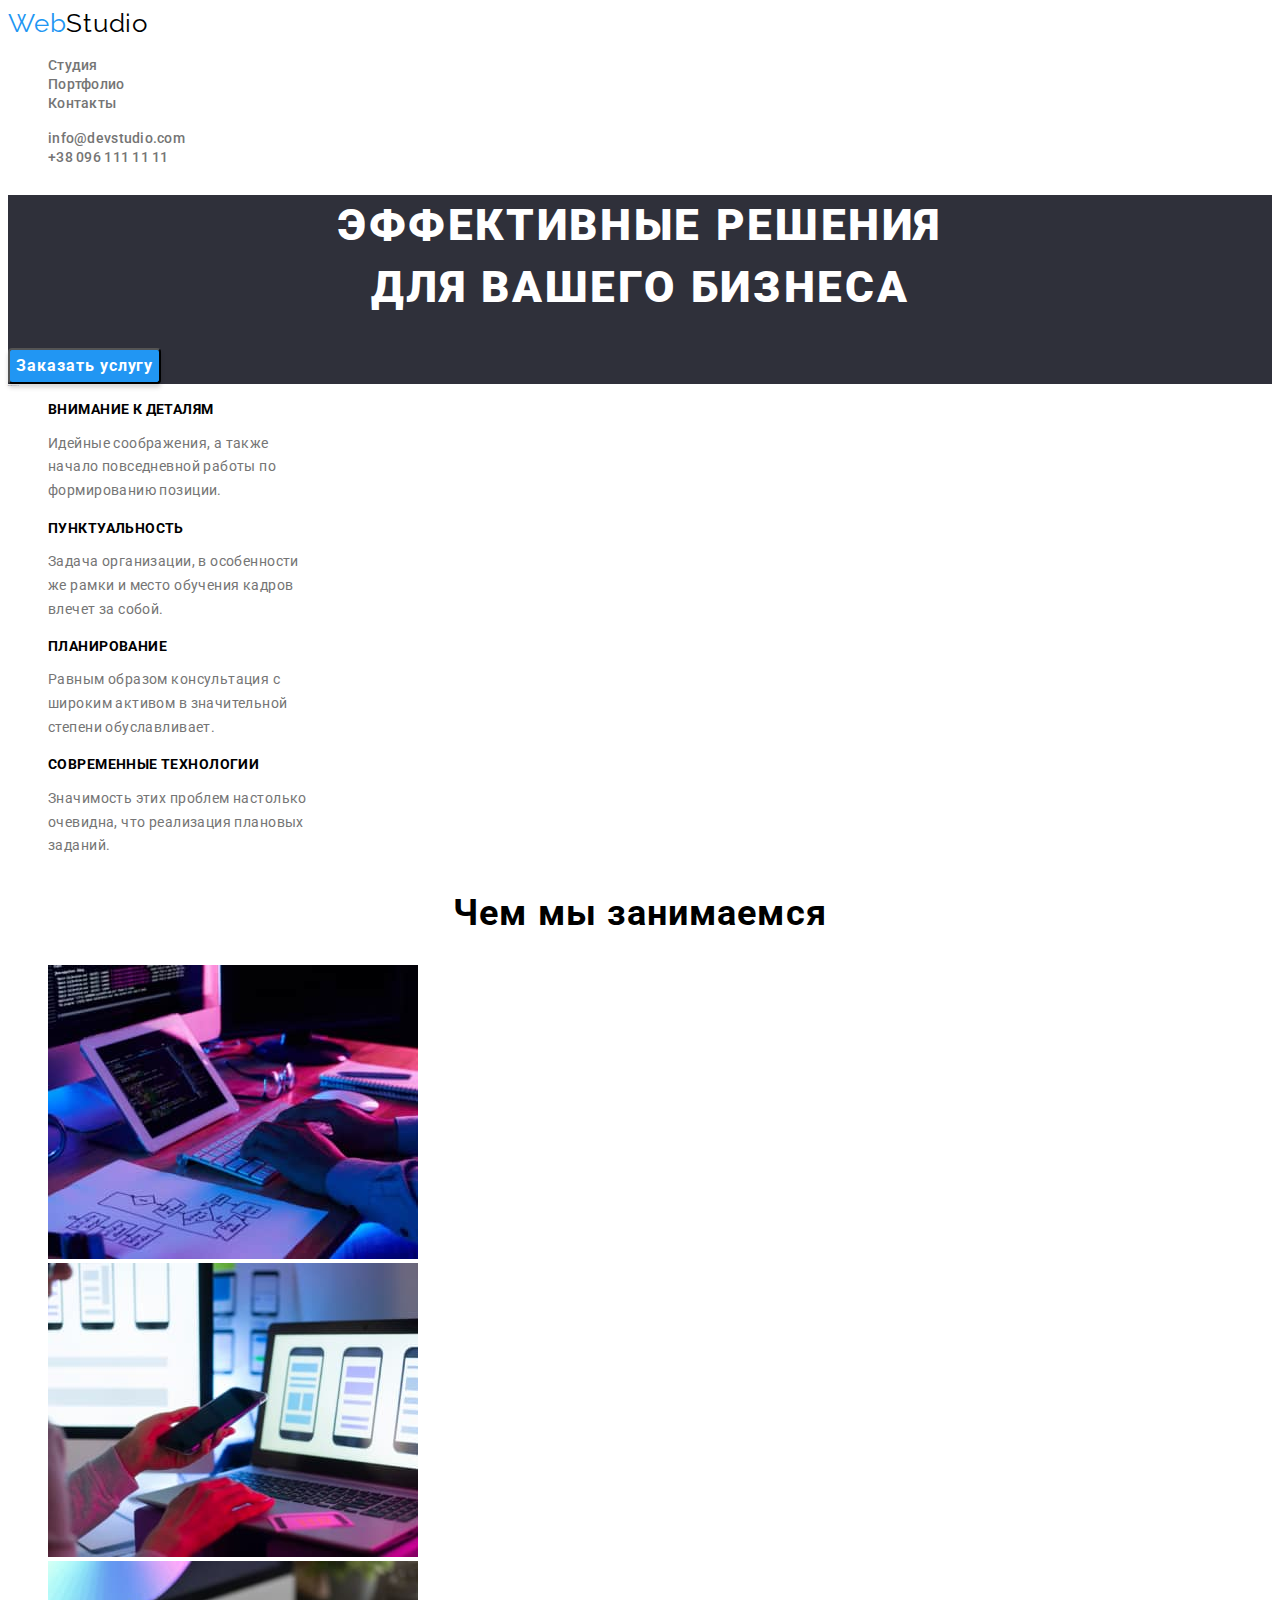
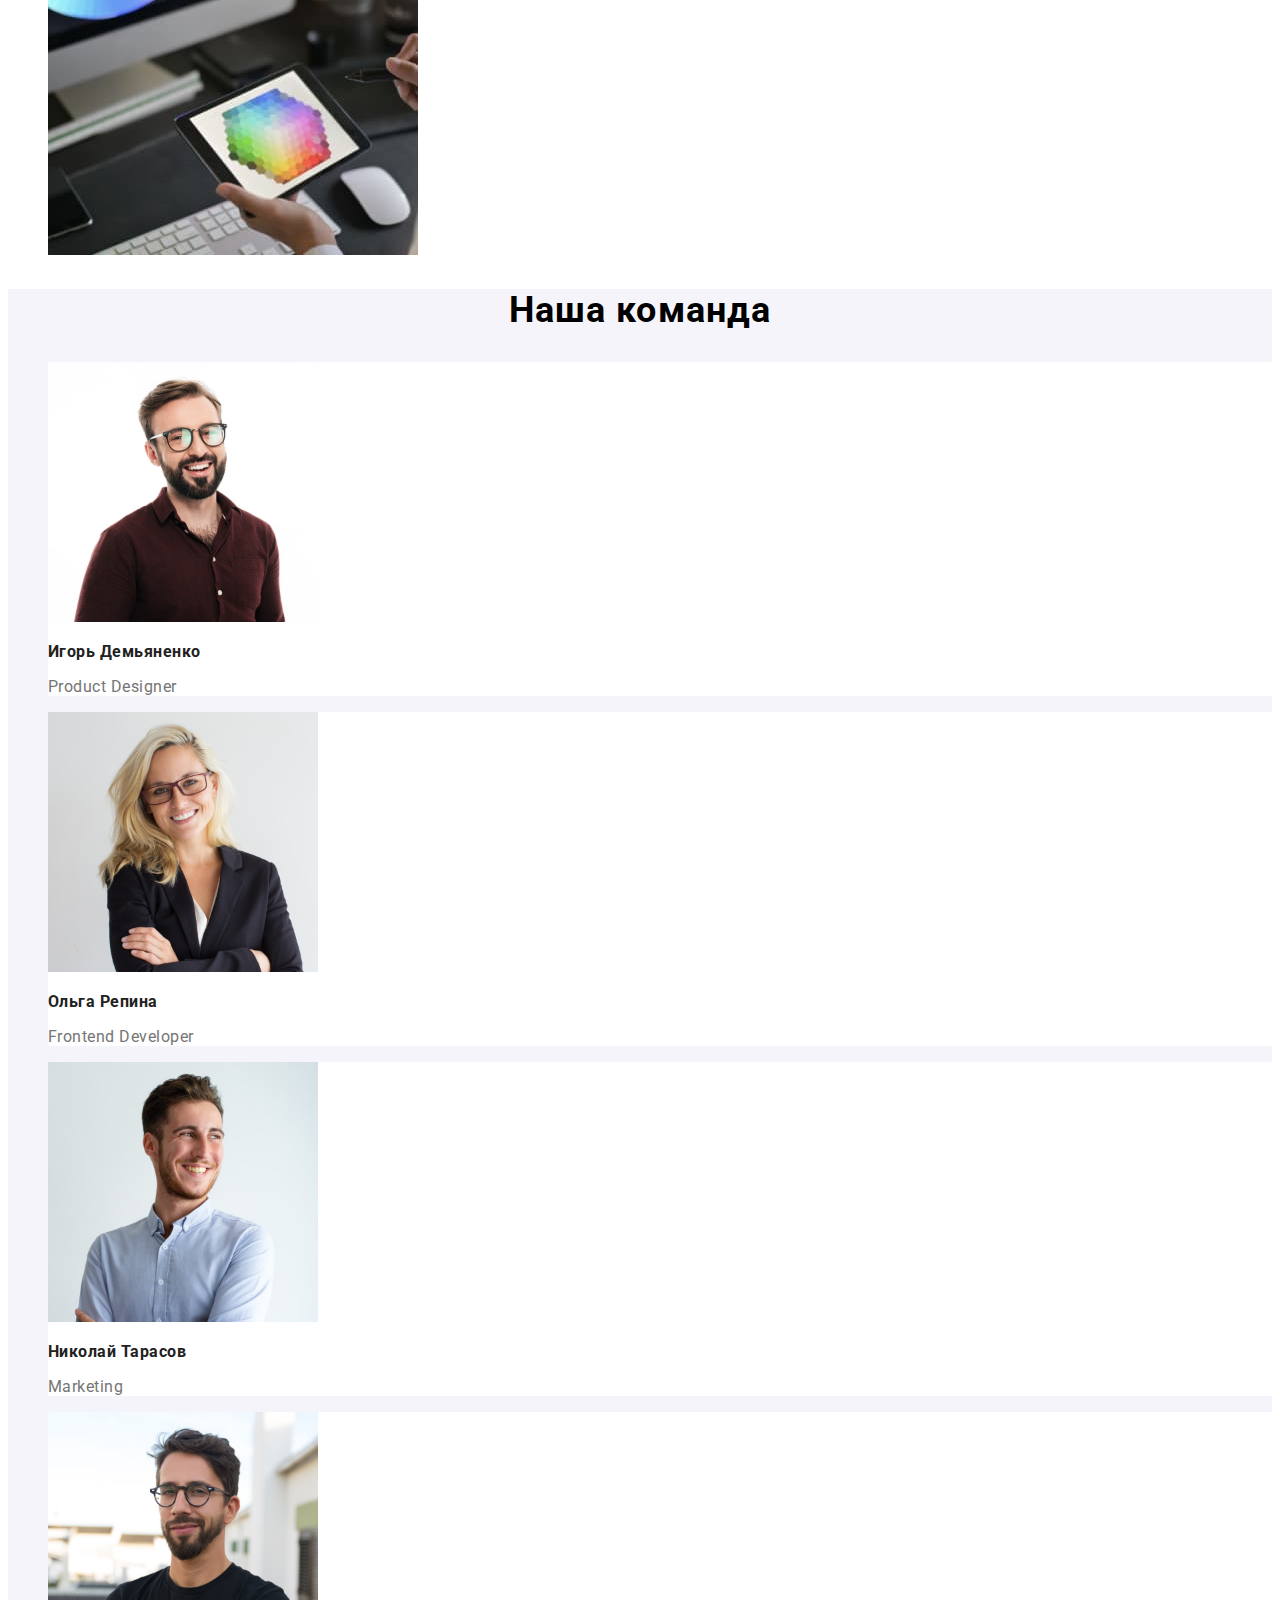
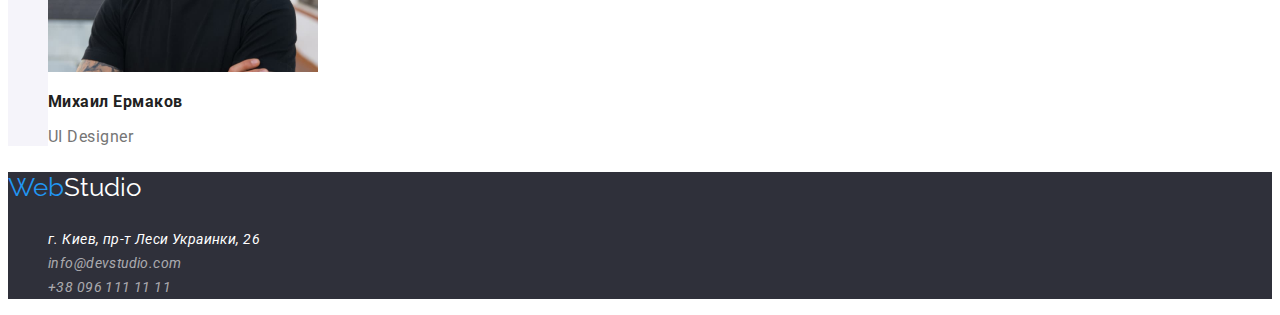
<file: index.html>
<!DOCTYPE html>
<html lang="ru">

<head>
  <meta charset="UTF-8">
  <meta http-equiv="X-UA-Compatible" content="IE=edge">
  <meta name="viewport" content="width=device-width, initial-scale=1.0">
  <title>Document</title>
  <link rel="preconnect" href="https://fonts.googleapis.com">
  <link rel="preconnect" href="https://fonts.gstatic.com" crossorigin>
  <link href="https://fonts.googleapis.com/css2?family=Raleway:wght@700&family=Roboto:wght@400;500;700;900&display=swap"
    rel="stylesheet">
  <link rel="stylesheet" href="./css/style.css">
</head>

<body>
  <header class="header">


    <nav class="menu-nav">
      <a class="logo" href="./index.html">
        <span class="logo-black">Web</span>Studio
      </a>
      <ul class="link">
        <li><a class="linkstudio" href="#">Студия</a></li>
        <li><a class="linkportfolio" href="./portfolio.html">Портфолио</a></li>
        <li><a class="linkcontact" href="#">Контакты</a></li>
      </ul>



    </nav>
    <ul class="contact-info">
      <li class="list-mail"><a class="mail-link" href="mailto:info@devstudio.com">info@devstudio.com</a>
      </li>
      <li class="list-call"><a class="call-link" href="tel:+380961111111">+38 096 111 11 11</a>
      </li>

    </ul>



  </header>

  <main class="main-container">
    <section class="slogan-section">
      <h1 class="slogan">Эффективные решения <br> для вашего бизнеса</h1>

      <button class="main-btn" type="button">Заказать услугу</button>
    </section>
    <section class="feature-section">
      <h2 class="hiden-title">Особенности</h2>
      <ul class="feature-item">
        <li class="detail-item feature-items">
          <h3 class="caption-detail">Внимание к деталям</h3>
          <p class="detail-text"> Идейные соображения, а также начало повседневной работы по формированию позиции.</p>
        </li>

        <li class="punctuality-item feature-items">
          <h3 class="caption-punctuality">Пунктуальность</h3>
          <p class="punctuality-text">Задача организации, в особенности же рамки и место обучения кадров влечет за
            собой.</p>
        </li>

        <li class="plan-item feature-items">
          <h3 class="caption-plan">Планирование</h3>
          <p class="plan-text">Равным образом консультация с широким активом в значительной степени обуславливает.</p>
        </li>

        <li class="tech-item feature-items">
          <h3 class="caption-tech">Современные технологии</h3>
          <p class="tech-text">Значимость этих проблем настолько очевидна, что реализация плановых заданий.</p>
        </li>
      </ul>
    </section>

    <section class="affair-section">
      <h2 class="affair-title">Чем мы занимаемся</h2>
      <ul class="affair-items">
        <li><img src="./images/img1.jpg" alt="печать на клавиатуре" width="370">
        </li>
        <li><img src="./images/img2.jpg" alt="работа за ноутбуком" width="370">
        </li>
        <li> <img src="./images/img3.jpg" alt="цветовая палитра" width="370">
        </li>
      </ul>

    </section>
    <section class="comand-section">
      <h2 class="comand-title">Наша команда</h2>
      <ul class="comand-items">
        <li class="card"> <img src="./images/img4.jpg" alt="мужчина" width="270" />

          <h3 class="card-title">Игорь Демьяненко</h3>
          <p class="card-text"> Product Designer</p>
        </li>

        <li class="box"> <img src="./images/img5.jpg" alt="женщина в очках" width="270" />

          <h3 class="box-title">Ольга Репина</h3>
          <p class="box-text"> Frontend Developer</p>
        </li>


        <li class="pic">
          <img src="./images/img6.jpg" alt="рыжеволосый мужчина" width="270" />

          <h3 class="pic-title">Николай Тарасов</h3>
          <p class="pic-text">Marketing</p>
        </li>
        <li class="avatar">
          <img src="./images/img7.jpg" alt="мужчина в очках" width="270" />

          <h3 class="avatar-title">Михаил Ермаков</h3>
          <p class="avatar-text"> UI Designer</p>
        </li>
      </ul>
    </section>

  </main>
  <footer class="footer-box">
    <a class="sec-logo" href="./index.html">
      <p> <span class="logo-white">Web</span>Studio</p>
    </a>
    <address class="address">
      <ul class="addres-items">
        <li class="map-list"> <a class="map-item"
            href="https://www.google.com/maps/d/viewer?mid=10uSM3H-mIU3GznYo2szRIEphczw&hl=en_US&ll=50.42732700000001%2C30.538092&z=17"
            target="_blank">г.
            Киев, пр-т Леси Украинки, 26</a>
        </li>
        <li class="mail-list">
          <a class="mail-item" href="mailto:info@devstudio.com">info@devstudio.com</a>
        </li>
        <li class="call-list"> <a class="call-item" href="tel:+380961111111">+38 096 111 11 11</a>
        </li>
      </ul>

    </address>
  </footer>
</body>

</html>
</file>
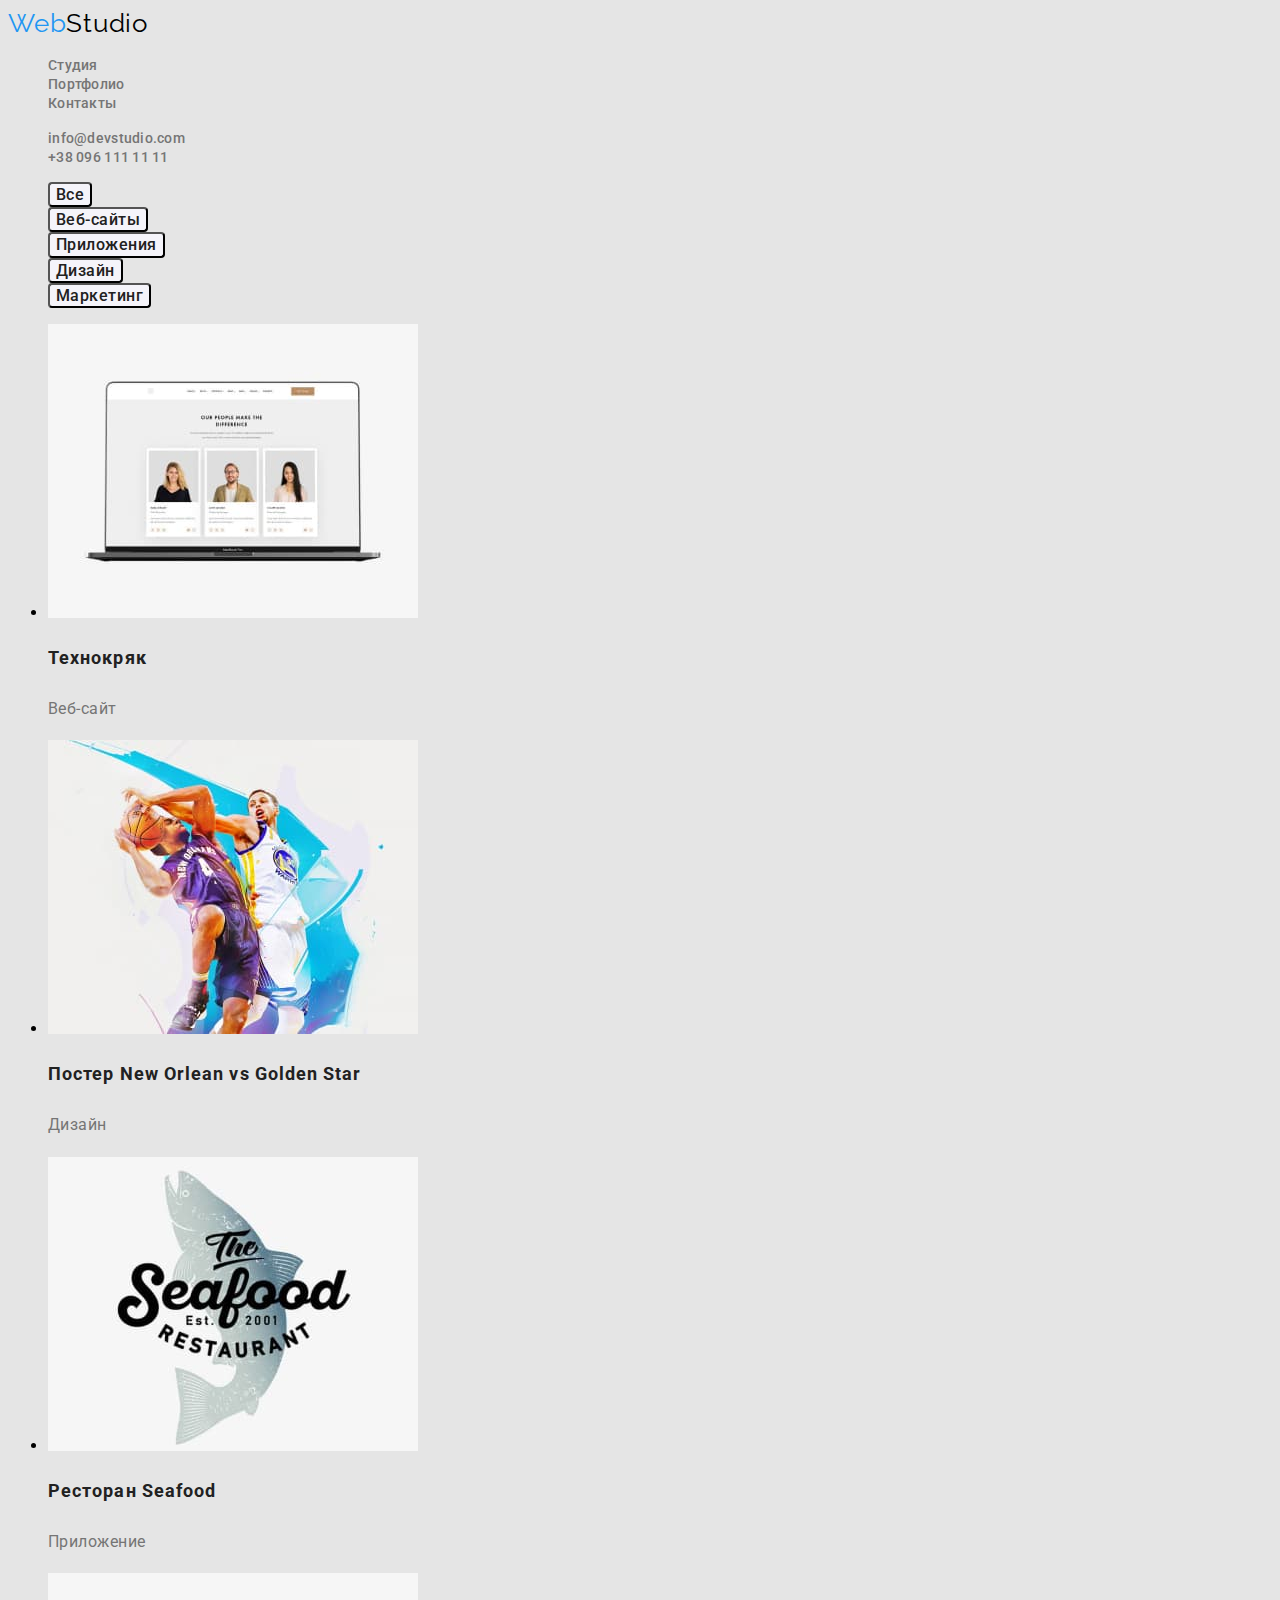
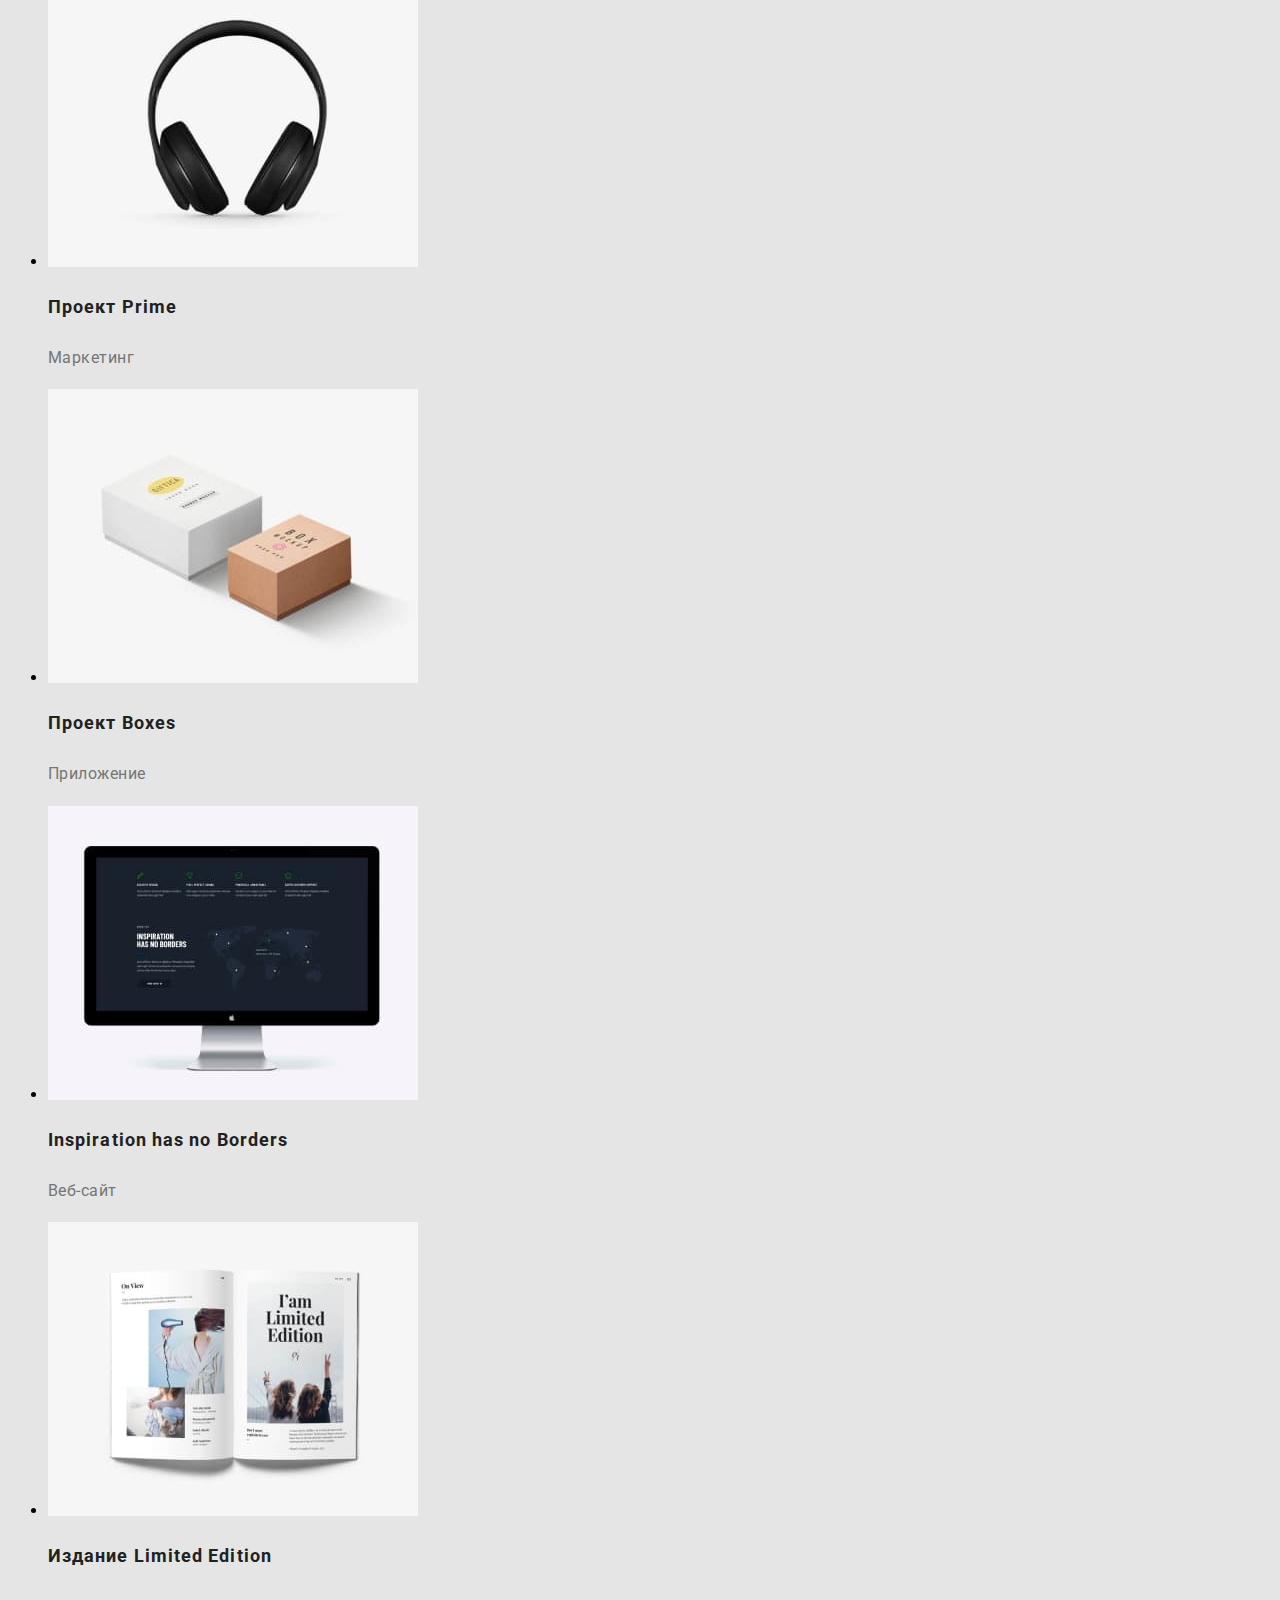
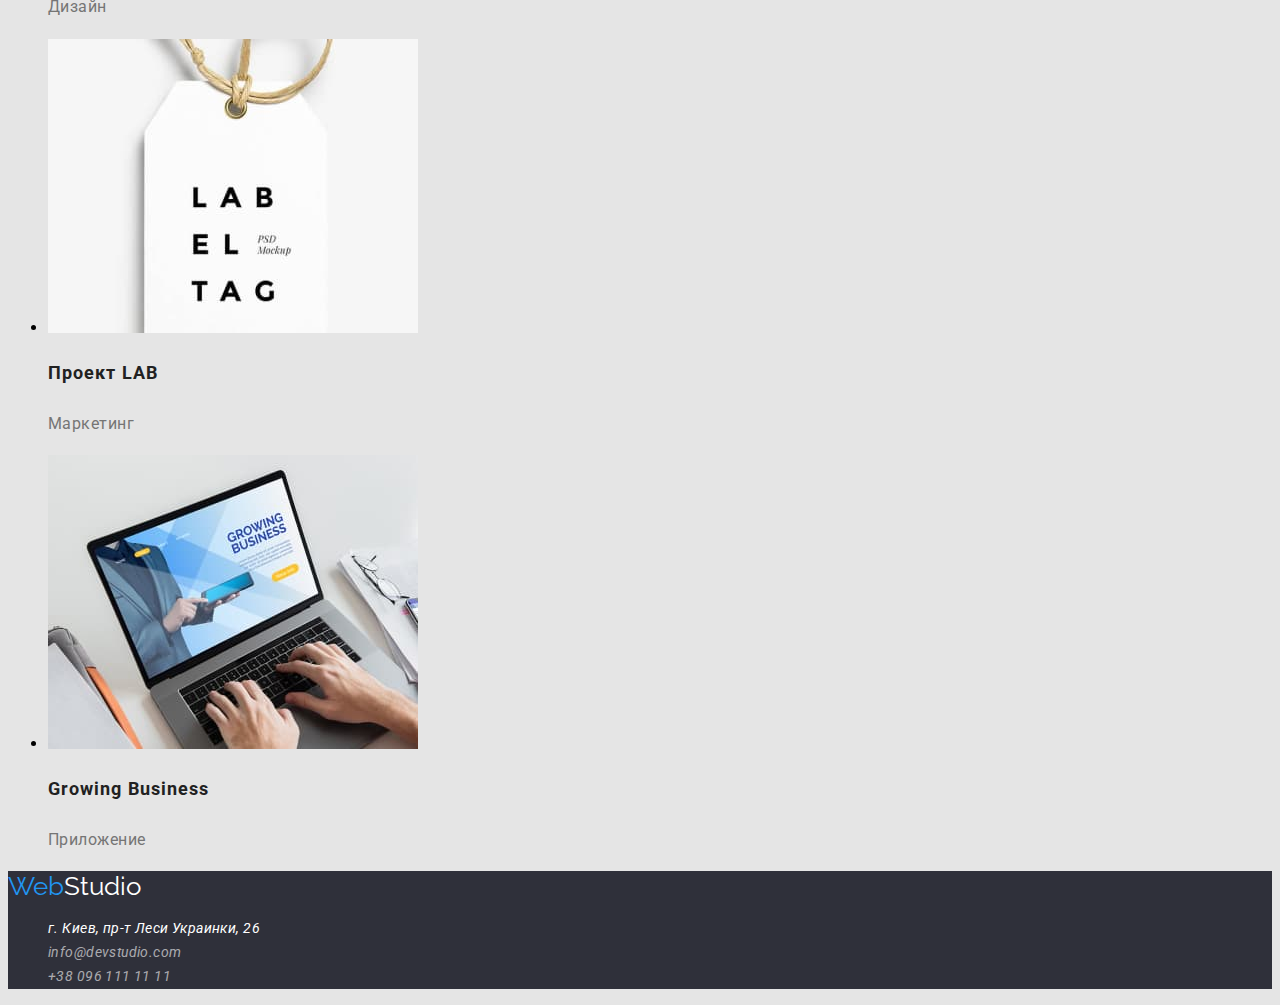
<file: portfolio.html>
<!DOCTYPE html>
<html lang="ru">

<head>
  <meta charset="UTF-8">
  <meta http-equiv="X-UA-Compatible" content="IE=edge">
  <meta name="viewport" content="width=device-width, initial-scale=1.0">
  <title>goit-markup-hw-02</title>
  <link rel="preconnect" href="https://fonts.googleapis.com">
  <link rel="preconnect" href="https://fonts.gstatic.com" crossorigin>
  <link href="https://fonts.googleapis.com/css2?family=Raleway:wght@700&family=Roboto:wght@400;500;700;900&display=swap"
    rel="stylesheet">
  <link rel="stylesheet" href="./css/style.css">
</head>

<body class="body">
  <header class=" header">


    <nav class="menu-nav">
      <a class="logo" href="./index.html">
        <span class="logo-black">Web</span>Studio
      </a>
      <ul class="link">
        <li><a class="linkstudio" href="#">Студия</a></li>
        <li><a class="linkportfolio" href="./portfolio.html">Портфолио</a></li>
        <li><a class="linkcontact" href="#">Контакты</a></li>
      </ul>



    </nav>
    <ul class="contact-info">
      <li class="list-mail"><a class="mail-link" href="mailto:info@devstudio.com">info@devstudio.com</a>
      </li>
      <li class="list-call"><a class="call-link" href="tel:+380961111111">+38 096 111 11 11</a>
      </li>

    </ul>



  </header>
  <main class="portfolio-main-container">
    <section class="button-section">
      <ul class="button-items">
        <li class="btn-list">
          <button class="btn-all" type="button">Все</button>
        </li>
        <li class="btn-list">
          <button class="btn-all" type="button">Веб-сайты</button>
        </li>
        <li class="btn-list">
          <button class="btn-all" type="button">Приложения</button>
        </li>
        <li class="btn-list">
          <button class="btn-all" type="button">Дизайн</button>
        </li>
        <li class="btn-list">
          <button class="btn-all" type="button">Маркетинг</button>
        </li>
      </ul>
    </section>
    <section class="big-portfolio-section">
      <ul class="big-portfolio-items">
        <li class="list-image color-card">
          <img src="./images/img8.jpg" alt="macbook pro" width="370" />
          <h3 class="image-subject style-sheet">Технокряк</h3>
          <p class="image-desc style-sheet-text">Веб-сайт</p>
        </li>
        <li class="list-img color-card">
          <img src="./images/img9.jpg" alt="два баскетболиста" width="370">
          <h3 class="img-subject style-sheet">Постер New Orlean vs Golden Star</h3>
          <p class="img-desc style-sheet-text">Дизайн</p>
        </li>
        <li class="list-picture color-card">
          <img src="./images/img10.jpg" alt="рыбный ресторан" width="370">
          <h3 class="picture-subject style-sheet">Ресторан Seafood</h3>
          <p class=" picture-desc style-sheet-text">Приложение</p>
        </li>
        <li class="list-pic color-card">
          <img src="./images/img11.jpg" alt="наушники" width="370">
          <h3 class="pic-subject style-sheet">Проект Prime</h3>
          <p class="pic-desc style-sheet-text">Маркетинг</p>
        </li>
        <li class="list-icon color-card">
          <img src="./images/img12.jpg" alt="коробки" width="370">
          <h3 class="icon-subject style-sheet">Проект Boxes</h3>
          <p class="icon-desc style-sheet-text">Приложение</p>
        </li>
        <li class="list-avatar color-card">
          <img src="./images/img13.jpg" alt="Imac" width="370">
          <h3 class="avatar-subject style-sheet">Inspiration has no Borders</h3>
          <p class="avatar-desc style-sheet-text">Веб-сайт</p>
        </li>
        <li class="list-userpic color-card">
          <img src="./images/img14.jpg" alt="журнал" width="370">
          <h3 class="userpic-subject style-sheet">Издание Limited Edition</h3>
          <p class="userpic-desc style-sheet-text">Дизайн</p>
        </li>
        <li class="list-photo color-card">
          <img src="./images/img15.jpg" alt="бирка" width="370">
          <h3 class="photo-subject style-sheet">Проект LAB</h3>
          <p class="photo-desc style-sheet-text">Маркетинг</p>
        </li>
        <li class="list-screen color-card">
          <img src="./images/img16.jpg" alt="работа за ноутбуком" width="370">
          <h3 class="screen-subject style-sheet">Growing Business</h3>
          <p class="screen-desc style-sheet-text">Приложение</p>
        </li>
      </ul>
    </section>
  </main>
  <footer class="footer-box">
    <a class="sec-logo" href="./index.html">
      <span class="logo-white">Web</span>Studio
    </a>
    <address class="address">
      <ul class="addres-items">
        <li class="map-list"> <a class="map-item"
            href="https://www.google.com/maps/d/viewer?mid=10uSM3H-mIU3GznYo2szRIEphczw&hl=en_US&ll=50.42732700000001%2C30.538092&z=17"
            target="_blank">г.
            Киев, пр-т Леси Украинки, 26</a>
        </li>
        <li class="mail-list">
          <a class="mail-item" href="mailto:info@devstudio.com">info@devstudio.com</a>
        </li>
        <li class="call-list"> <a class="call-item" href="tel:+380961111111">+38 096 111 11 11</a>
        </li>
      </ul>

    </address>
  </footer>
</body>

</html>
</file>
<file: css/style.css>
/*color: #212121;*/

:root {
  --primary-font: "Robboto", sans-serif;
  --secondary-font: "Raleway", sans-serif;
  --primary-text-color: #212121;
  --secondary-text-color: #757575;
  --hover-color:#2196f3;
}
body{font-family:"Roboto";}
.header {
}
.menu-nav {
}
.logo {
  font-family: "Raleway";
  font-size: 26px;
  line-height: 1.19;
  letter-spacing: 0.03em;
  text-decoration: none;
  color: #000000;
  
}
.logo-black {
  color:var(--hover-color);
}
.link {
  list-style: none;
}
.link :hover,
.link :focus {
  color: var(--hover-color);
}
.linkstudio {
  font-weight: 500;
  font-size: 14px;
  line-height: 1.14;
  letter-spacing: 0.02em;
  text-decoration: none;
  color: var(--secondary-text-color);
}
.linkportfolio {
font-weight: 500;
  font-size: 14px;
  line-height: 1.14;
  letter-spacing: 0.02em;
  text-decoration: none;
  color: var(--secondary-text-color);
}
.linkcontact {
font-weight: 500;
  font-size: 14px;
  line-height: 1.14;
  letter-spacing: 0.02em;
  text-decoration: none;
  color: var(--secondary-text-color);
}
.contact-info {
  list-style: none;
}
.mail-link {
  font-weight: 500;
  font-size: 14px;
  line-height: 1.14;
  letter-spacing: 0.02em;
  text-decoration: none;
 color: var(--secondary-text-color);
}
.call-link {
  font-weight: 500;
  font-size: 14px;
  line-height: 1.14;
  letter-spacing: 0.02em;
  text-decoration: none;
  color: var(--secondary-text-color);
}
.mail-link:hover,
.mail-link:focus {
  color: var(--hover-color);
}
.call-link:hover,
.call-link:focus {
  color:var(--hover-color);
}

.slogan-section {
  background: #2f303a;
}
.slogan {
font-weight: 900;
  font-size: 44px;
  line-height: 1.4;
  text-align: center;
  letter-spacing: 0.06em;
  text-transform: uppercase;

  color: #ffffff;
}
.main-btn {
  font-weight: 700;
  font-size: 16px;
  line-height: 1.9;
  display: flex;
  align-items: center;
  text-align: center;
  letter-spacing: 0.06em;
  font-family: inherit;

  color: #ffffff;
  background: var(--hover-color);
  box-shadow: 0px 4px 4px rgba(0, 0, 0, 0.15);
  border-radius: 4px;
}
.main-btn:hover,
.main-btn:focus {
  background: #188ce8;
  box-shadow: 0px 4px 4px rgba(0, 0, 0, 0.15);
  border-radius: 4px;
}
.feature-section {
}
.feature-items {
  list-style: none;
}
.hiden-title {
  
  font-size: 1px;
  line-height: 1px;
  margin: -0.1;
}
.caption-detail {
font-weight: 700;
  font-size: 14px;
  line-height: 1.1;
  letter-spacing: 0.03em;
  text-transform: uppercase;
}
.detail-text {
width: 270px;
height: 75px;

  font-size: 14px;
  line-height: 1.7;
  letter-spacing: 0.03em;
  color: var(--secondary-text-color);

}
.caption-punctuality {
 font-weight: 700;
  font-size: 14px;
  line-height: 1.1;
  letter-spacing: 0.03em;
  text-transform: uppercase;
}
.punctuality-text {
width: 270px;
height: 75px;

  font-size: 14px;
  line-height: 1.7;
  letter-spacing: 0.03em;
  color: var(--secondary-text-color);
}
.caption-plan {
font-weight: 700;
  font-size: 14px;
  line-height: 1.1;
  letter-spacing: 0.03em;
  text-transform: uppercase;
}
.plan-text {
width: 270px;
height: 75px;

  font-size: 14px;
  line-height: 1.7;
  letter-spacing: 0.03em;
  color: var(--secondary-text-color);
}
.caption-tech {
 font-weight: 700;
  font-size: 14px;
  line-height: 1.1;
  letter-spacing: 0.03em;
  text-transform: uppercase;
}
.tech-text {
width: 270px;
height: 75px;

  font-size: 14px;
  line-height: 1.7;
  letter-spacing: 0.03em;
  color: var(--secondary-text-color);
}
.affair-title {
 font-weight: 700;
  font-size: 36px;
  line-height: 1.2;
  text-align: center;
  letter-spacing: 0.03em;
}
.affair-items {
  list-style: none;
}
.comand-section {
  background: #f5f4fa;
}
.comand-title {
  font-weight: 700;
  font-size: 36px;
  line-height: 1.2;
  text-align: center;
  letter-spacing: 0.03em;
}
.comand-items {
  list-style: none;
}
.card {
  background: #ffffff;
}
.card-title {

  font-size: 16px;
  line-height: 1.19;
  letter-spacing: 0.03em;

  color: var(--primary-text-color);
}
.card-text {

  font-size: 16px;
  line-height: 1.19;
  letter-spacing: 0.03em;

  color: var(--secondary-text-color);
}
.box {
  background: #ffffff;
}
.box-title {

 
  font-size: 16px;
  line-height: 1.19;
  letter-spacing: 0.03em;

  color: var(--primary-text-color);
}
.box-text {

  font-size: 16px;
  line-height: 1.19;
  letter-spacing: 0.03em;

  color: var(--secondary-text-color);
}
.pic {
  background: #ffffff;
}
.pic-title {
  
  font-size: 16px;
  line-height: 1.19;
  letter-spacing: 0.03em;

  color: var(--primary-text-color);
}
.pic-text {
 
  font-size: 16px;
  line-height: 1.19;
  letter-spacing: 0.03em;

  color: var(--secondary-text-color);
}
.avatar {
  background: #ffffff;
}
.avatar-title {
 
  font-size: 16px;
  line-height: 1.19;
  letter-spacing: 0.03em;

  color: var(--primary-text-color);
}
.avatar-text {


  font-size: 16px;
  line-height: 1.19;
  letter-spacing: 0.03em;

  color: var(--secondary-text-color);
}
.footer-box {
  background: #2f303a;
}
.sec-logo {
  font-family: "Raleway";
 
  font-size: 26px;
  line-height: 1.2
  letter-spacing: 0.03em;
  text-decoration: none;
  color: #ffffff;
}
.logo-white {
  color: var(--hover-color);
}
.address {
}
.address-items{}
.map-list {
  list-style: none;
} 
.map-item {

  font-size: 14px;
  line-height: 1.7;
  letter-spacing: 0.03em;
  text-decoration: none;
  color: #ffffff;
} 
.map-item:hover,.map-item:focus {color:var(--hover-color);}
.mail-list {
  list-style: none;
}
.mail-item {
 
  font-size: 14px;
  line-height: 1.7;
  letter-spacing: 0.03em;
  text-decoration: none;
  color: rgba(255, 255, 255, 0.6);
}.mail-item:hover,.mail-item:focus {color: var(--hover-color);}
.call-list {
  list-style: none;
}
.call-item {
 
  font-size: 14px;
  line-height: 1.7;
  letter-spacing: 0.03em;
  text-decoration: none;
  color: rgba(255, 255, 255, 0.6);
}
.call-item:hover,.call-item:focus {color: var(--hover-color);}
.body{background: #E5E5E5;}
.portfolio-main-container {
}
.button-section {}

.buttom-items{}

.btn-list{list-style: none;
}

.btn-all{
  font-family: inherit;
font-weight: 500;
font-size: 16px;
line-height: 1.2;
letter-spacing: 0.03em;
color: var(--primary-text-color);
  background: #F5F4FA;
border-radius: 4px;}
.btn-all:hover,.btn-all:focus{color: #FFFFFF; background: var(--hover-color);}

.style-sheet{
font-size: 18px;
line-height: 2.0;
letter-spacing: 0.06em;

color: var(--primary-text-color);}
.style-sheet-text{
font-size: 16px;
line-height: 1.9;
letter-spacing: 0.03em;

color: var(--secondary-text-color);}
</file>
